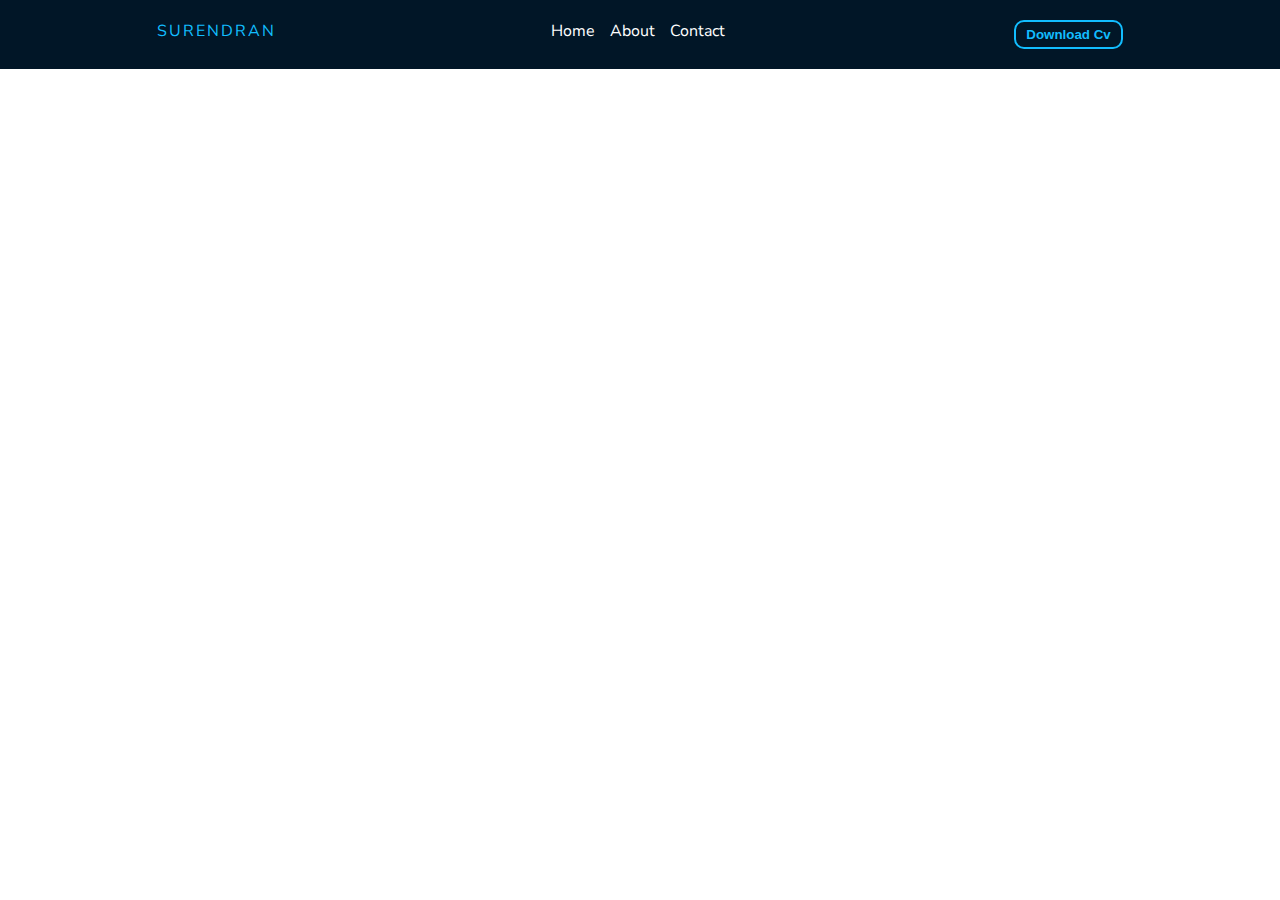
<file: index.html>
<!DOCTYPE html>
<html lang="en">
<head>
    <meta charset="UTF-8">
    <meta name="viewport" content="width=device-width, initial-scale=1.0">
    <title>Portfolio</title>
    <link rel="styleSheet" href="./assets/css/style.css">
</head>
<body>
   <header>
    <div id="logoDiv">
        <div class="portfolioName">SURENDRAN</div>
    </div>
    <div >
        <ul>
            <li><a href="./index.html">Home</a></li>
            <li><a href="./about.html">About</a></li>
            <li><a href="./contact.html">Contact</a></li>
        </ul>
    </div>
    <div>
        <button id="cvDownload">Download Cv</button>
    </div>
   </header>
</body>
</html>
</file>
<file: assets/css/style.css>
@import url('https://fonts.googleapis.com/css2?family=Nunito+Sans:ital,opsz,wght@0,6..12,200;0,6..12,300;0,6..12,400;0,6..12,600;1,6..12,800&display=swap');


:root {
    --bgClr : #011627;
    --textClr : white;
    --primaryTextClr : #12bdff; 

}

* {
margin: 0;
padding: 0;
box-sizing: border-box;
}

body {
    font-family: 'Nunito Sans', sans-serif;
}

header {
    background-color: var(--bgClr);
    padding: 20px;
    color: var(--textClr);
    display: flex;
    justify-content: space-around;
}

ul {
    list-style: none;
    display: flex;

}

ul li {
    margin-right: 15px;

}

ul li a{
    color: var(--textClr);
    text-decoration: none;
}

ul li a:hover{
    color: var(--primaryTextClr);
}

header button {
    padding: 5px 10px;
    border: 2px solid var(--primaryTextClr);
    border-radius: 10px ;
    font-weight: bold;
    color: var(--primaryTextClr);
    background-color: var(--bgClr);
}


header button:hover {
    cursor: pointer;
    background-color: var(--primaryTextClr);
    color: white;
}

.portfolioName {
    color: var(--primaryTextClr);
    letter-spacing: 2px;
}
</file>
